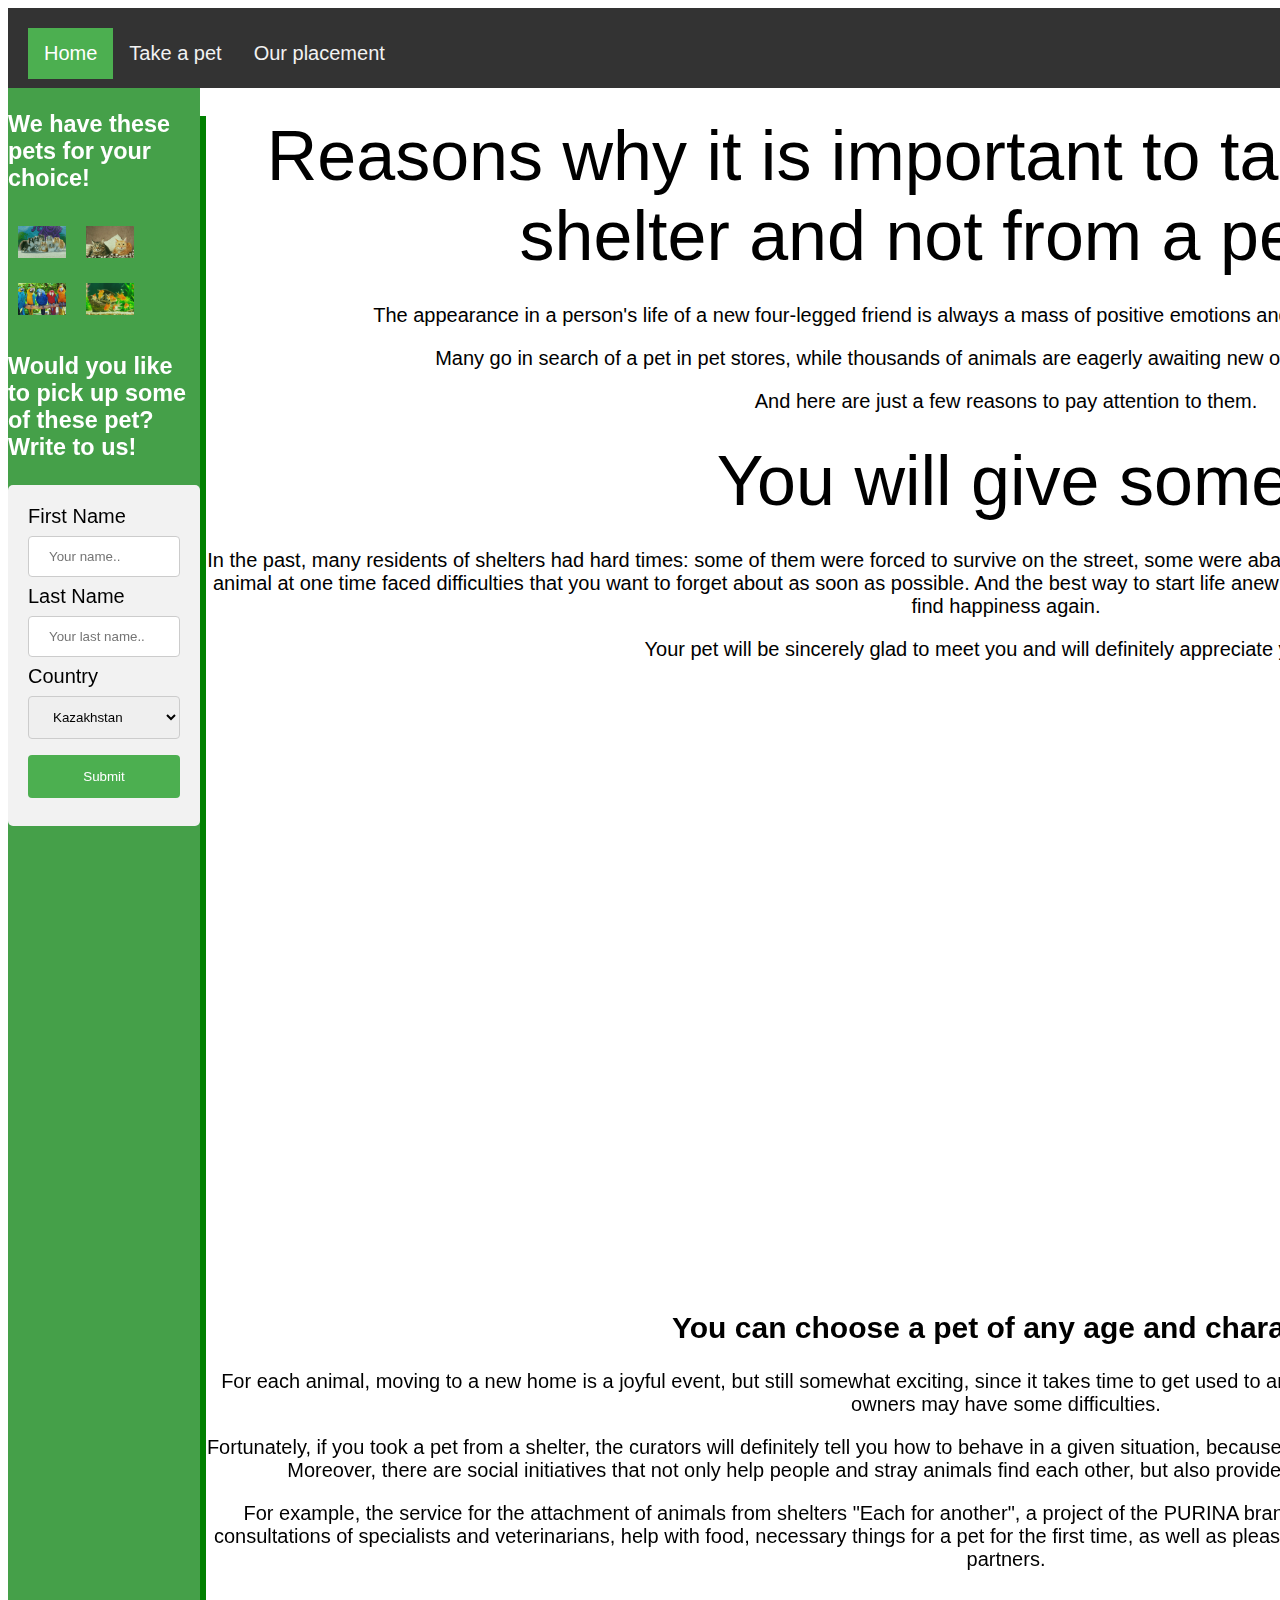
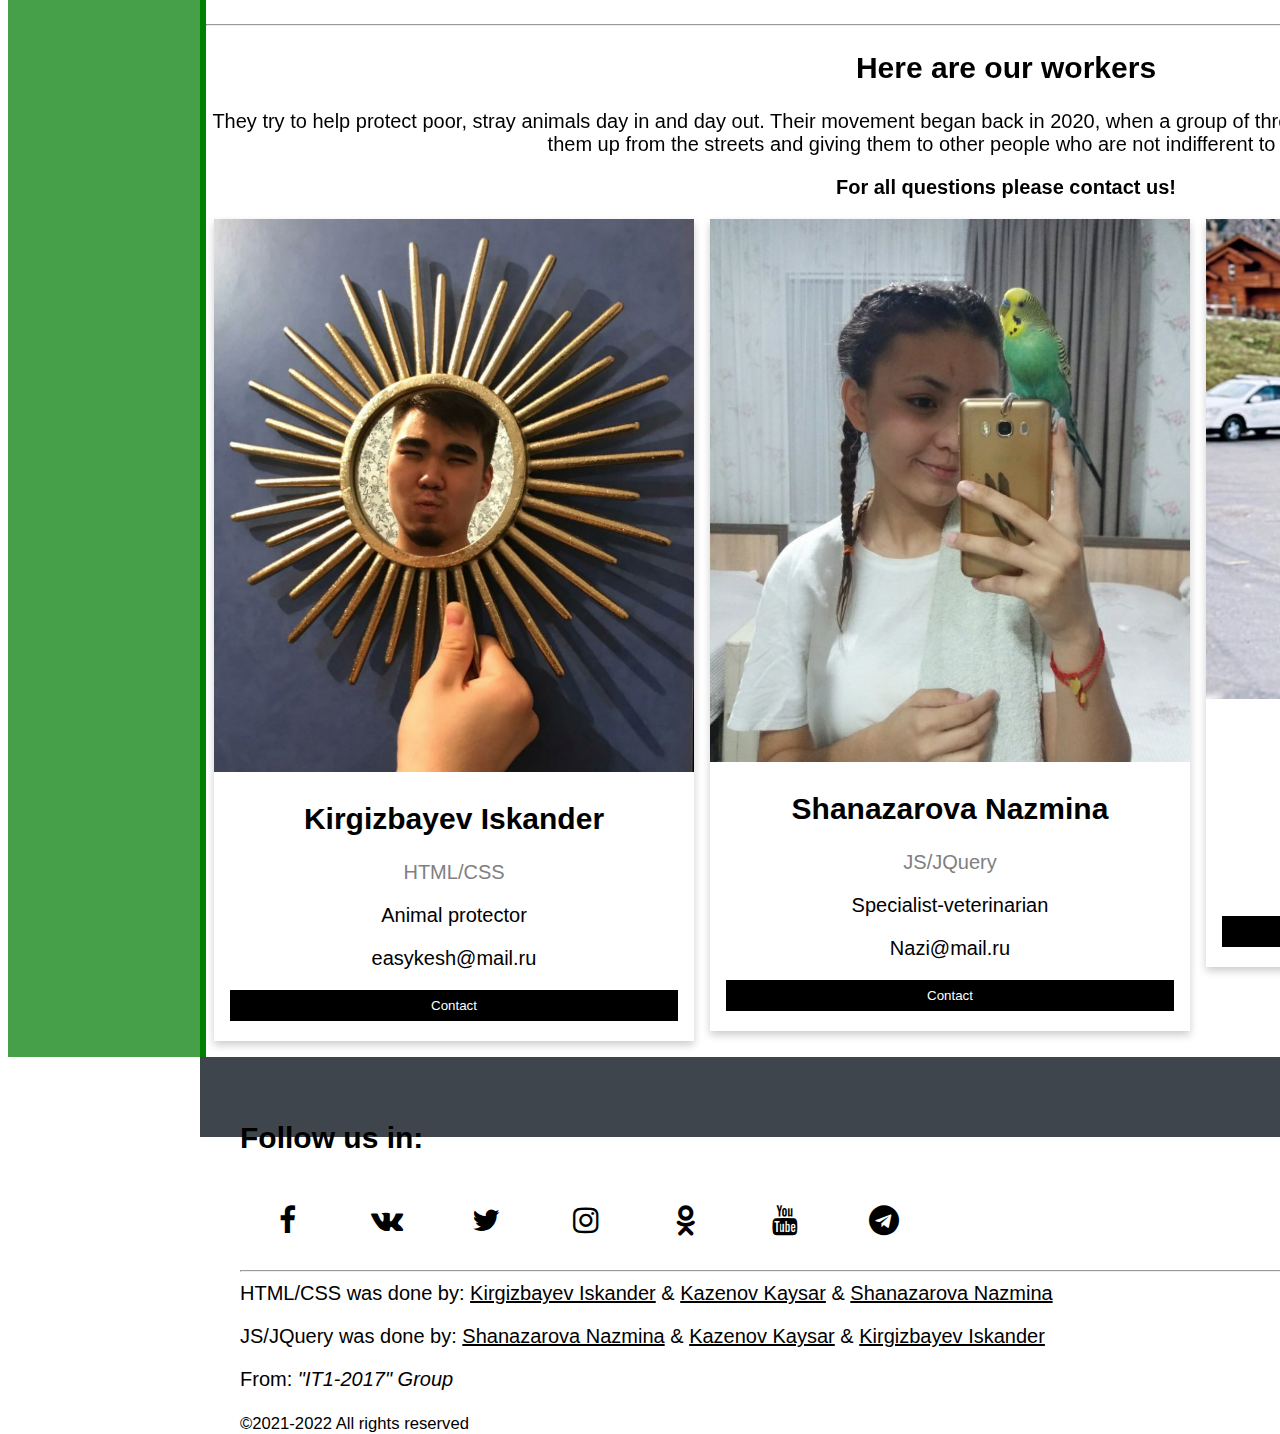
<file: index.html>
<!DOCTYPE html>
<html lang="en">
<head>
    <meta charset="UTF-8">
    <meta http-equiv="X-UA-Compatible" content="IE=edge">
    <meta name="viewport" content="width=device-width, initial-scale=1.0">
    <link rel="shortcut icon" href="95a1Iv5t2nk.png" type="image/png">
    <link rel="stylesheet" href="https://cdnjs.cloudflare.com/ajax/libs/font-awesome/4.7.0/css/font-awesome.min.css">
    <link rel="stylesheet" href="style.css">
    <title>Final Project</title>

</head>
<body>
    <header>
        <div class="topnav">
            <a class= "active" href="index.html">Home</a>
            <a href="Admin.html">Take a pet</a>
            <a href="Placement.html">Our placement</a>
            <div class="topnav-right">
                <a href="Log_Form.html">Log in</a>
                <a href="Reg_Form.html">Register</a>
              </div>
          </div>
    </header>
    <article>
      <div class="vl">
        <h1>Reasons why it is important to take a pet from a shelter and not from a pet store</h1>
        <p>The appearance in a person's life of a new four-legged friend is always a mass of positive emotions and a completely unforgettable experience. </p>
        <p> Many go in search of a pet in pet stores, while thousands of animals are eagerly awaiting new owners within the walls of shelters. </p>
        <p> And here are just a few reasons to pay attention to them.</p>
        <h1>You will give
          <span
          class="txt-rotate"
          data-period="2000"
          data-rotate='[ "someone.", "new.", "life." ]'></span>
          </h1>
        <p>In the past, many residents of shelters had hard times: some of them were forced to survive on the street, some were abandoned by their beloved owners. One way or another, each animal at one time faced difficulties that you want to forget about as soon as possible. And the best way to start life anew is to meet a friend who will take you with him and help you find happiness again. </p>
        <p>Your pet will be sincerely glad to meet you and will definitely appreciate your care.</p>
        <iframe width="1600" height="600" src="https://www.youtube.com/embed/xy0VHPNFqvU" title="YouTube video player" frameborder="0" allow="accelerometer; autoplay; clipboard-write; encrypted-media; gyroscope; picture-in-picture" allowfullscreen></iframe>
        <h2>You can choose a pet of any age and character</h2>
        <p>For each animal, moving to a new home is a joyful event, but still somewhat exciting, since it takes time to get used to an unfamiliar environment. Because of this, at first, the new owners may have some difficulties.</p>
        <p> Fortunately, if you took a pet from a shelter, the curators will definitely tell you how to behave in a given situation, because they are well aware of the characteristics of all their wards. Moreover, there are social initiatives that not only help people and stray animals find each other, but also provide all-round assistance to the pet and its new owner.</p>
        <p> For example, the service for the attachment of animals from shelters "Each for another", a project of the PURINA brand, has a support program that includes round-the-clock consultations of specialists and veterinarians, help with food, necessary things for a pet for the first time, as well as pleasant bonuses from pet stores and veterinary clinics - project partners.</p>
        <br>
        <hr>
        <h2>Here are our workers</h2>
        <p>They try to help protect poor, stray animals day in and day out.
          Their movement began back in 2020, when a group of three young people gathered to help stray animals, by picking them up from the streets and giving them to other people who are not indifferent to our smaller brothers.</p>
          <p><b>For all questions please contact us!</b></p>
        <div class="row">
            <div class="columnn">
              <div class="card">
                <img src="KUYCIxPEzDs.jpg" alt="employee1" style="width:100%">
                <div class="containerr">
                  <h2>Kirgizbayev Iskander</h2>
                  <p class="title">HTML/CSS</p>
                  <p>Animal protector</p>
                  <p>easykesh@mail.ru</p>
                  <p><a href="https://vk.com/ezykesh"><button class="button">Contact</button></a></p>
                </div>
              </div>
            </div>
          
            <div class="columnn">
              <div class="card">
                <img src="ddskI_aKyWQ.jpg" alt="employee2" style="width:100%">
                <div class="containerr">
                  <h2>Shanazarova Nazmina</h2>
                  <p class="title">JS/JQuery</p>
                  <p>Specialist-veterinarian</p>
                  <p>Nazi@mail.ru</p>
                  <p><a href="https://vk.com/id509894083"><button class="button">Contact</button></a></p>
                </div>
              </div>
            </div>
            <div class="columnn">
              <div class="card">
                <img src="AQtgx6ztHSg.jpg" alt="employee3" style="width:100%">
                <div class="containerr">
                  <h2>Employee3</h2>
                  <p class="title">Support</p>
                  <p>Animal Trainer</p>
                  <p>kkazenov@mail.ru</p>
                  <p><a href="https://vk.com/kkkazenov"><button class="button">Contact</button></a></p>
                </div>
              </div>
            </div>
          </div>
      </div>
    </article>
    <aside>  
        <div class="left">
        <h3>We have these pets for your choice!</h3>
        </div>
        <div class="row">
            <div class="column">
              <img src="sobaki_600x400.jpg" alt="Dogs" style="width:100%" onclick="myFunction(this);">
            </div>
            <div class="column">
              <img src="koshki_600x400.jpg" alt="Cats" style="width:100%" onclick="myFunction(this);">
            </div>
            <div class="column">
              <img src="ptichki_600x400.jpg" alt="Birds" style="width:100%" onclick="myFunction(this);">
            </div>
            <div class="column">
                <img src="rybki_600x400.jpg" alt="Fishes" style="width:100%" onclick="myFunction(this);">
            </div>
            
          </div>
          <div class="container3">
            <span onclick="this.parentElement.style.display='none'" class="closebtn"></span>
            <img id="expandedImg" style="width:100%">
            <div id="imgtext"></div>
          </div>
          <h3>Would you like to pick up some of these pet? Write to us!</h3>
        <div class="div1">
        <form>
        <label for="fname">First Name</label>
        <input type="text" id="fname" name="firstname" placeholder="Your name..">
    
        <label for="lname">Last Name</label>
        <input type="text" id="lname" name="lastname" placeholder="Your last name..">
    
        <label for="country">Country</label>
        <select id="country" name="country">
          <option value="kazakhstan">Kazakhstan</option>
          <option value="russia">Russia</option>
          <option value="ukraine">Ukraine</option>
          <option value="uzbekistan">Uzbekistan</option>
          <option value="tajikistan">Tajikistan</option>
        </select>
      
        <input type="submit" value="Submit">
    </div>
    </aside>
    <footer class="colophon grid">
        <h2>Follow us in:</h2>
        <a class="fa fa-facebook" href=""></a>
        <a class="fa fa-vk" href=""></a>
        <a class="fa fa-twitter" href=""></a>
        <a class="fa fa-instagram" href=""></a>
        <a class="fa fa-odnoklassniki" href=""></a>
        <a class="fa fa-youtube" href=""></a>
        <a class="fa fa-telegram" href=""></a>
        <hr>
        <div>
           HTML/CSS was done by: <a href="#">Kirgizbayev Iskander</a> & <a href="#">Kazenov Kaysar</a> & <a href="#">Shanazarova Nazmina</a>
           <p>JS/JQuery was done by: <a href="#">Shanazarova Nazmina</a> & <a href="#">Kazenov Kaysar</a> & <a href="#">Kirgizbayev Iskander</a></p> 
           <p>From: <a><i> "IT1-2017" Group</i></a></p>
           <small>©2021-2022 All rights reserved</small>
        </div>
     </footer>
     <script src="script.js"></script>
</body>
</html>
</file>
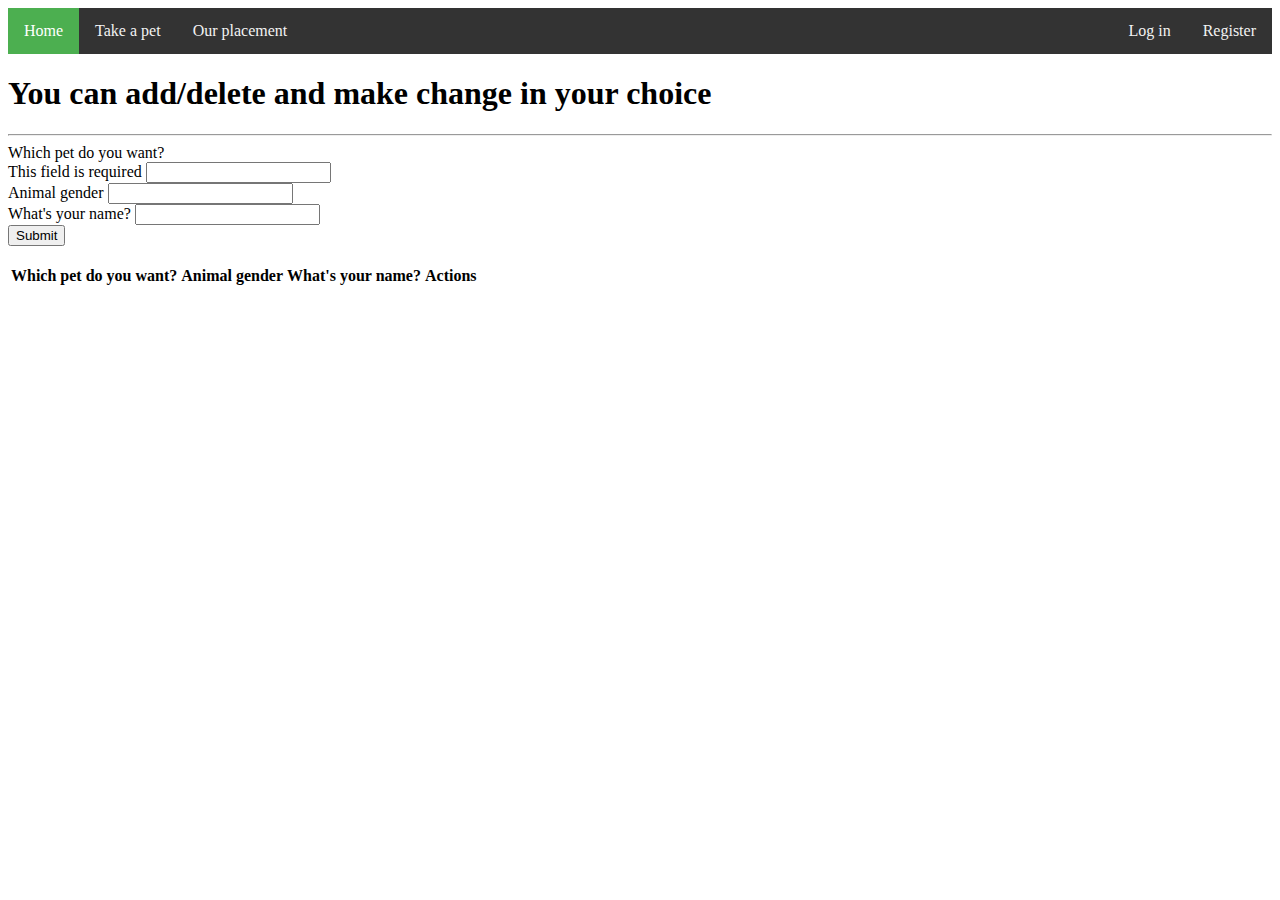
<file: Admin.html>
<!DOCTYPE html>
<html lang="en">
<head>
    <meta charset="UTF-8">
    <meta http-equiv="X-UA-Compatible" content="IE=edge">
    <meta name="viewport" content="width=device-width, initial-scale=1.0">
    <link rel="shortcut icon" href="95a1Iv5t2nk.png" type="image/png">
    <link rel="stylesheet" href="https://cdnjs.cloudflare.com/ajax/libs/font-awesome/4.7.0/css/font-awesome.min.css">
    <link rel="stylesheet" href="Admin.css">
    <title>Take a pet</title>
</head>
<body>
    <header>
        <div class="topnav">
            <a class= "active" href="index.html">Home</a>
            <a href="#">Take a pet</a>
            <a href="Placement.html">Our placement</a>
            <div class="topnav-right">
                <a href="Log_Form.html">Log in</a>
                <a href="Reg_Form.html">Register</a>
              </div>
          </div>
    <div class="container">
        <h1>You can add/delete and make change in your choice</h1>
        <hr>
        <form onsubmit="event.preventDefault();OFS();" autocomplete="off">
           <div>
              <label>Which pet do you want?</label> <br>
              <label class="validation-error hide" id="ItemNameValidationError">This field is required</label>
              <input type="text" name="Item" id="Item">
           </div>
           <div>
              <label>Animal gender</label>
              <input type="text" name="author" id="author">
           </div>
           <div>
              <label>What's your name?</label>
              <input type="text" name="name" id="price">
           </div>
           <div  class="form-action-buttons">
              <input type="submit" value="Submit">
           </div>
        </form>
        <br/>
        <table class="list" id="empList">
           <thead>
              <tr>
                 <th>Which pet do you want?</th>
                 <th>Animal gender</th>
                 <th>What's your name?</th>
                 <th>Actions</th>
              </tr>
           </thead>
           <tbody>
           </tbody>
        </table>
     </div>
     <script src="script.js"></script>
</body>
</html>
</file>
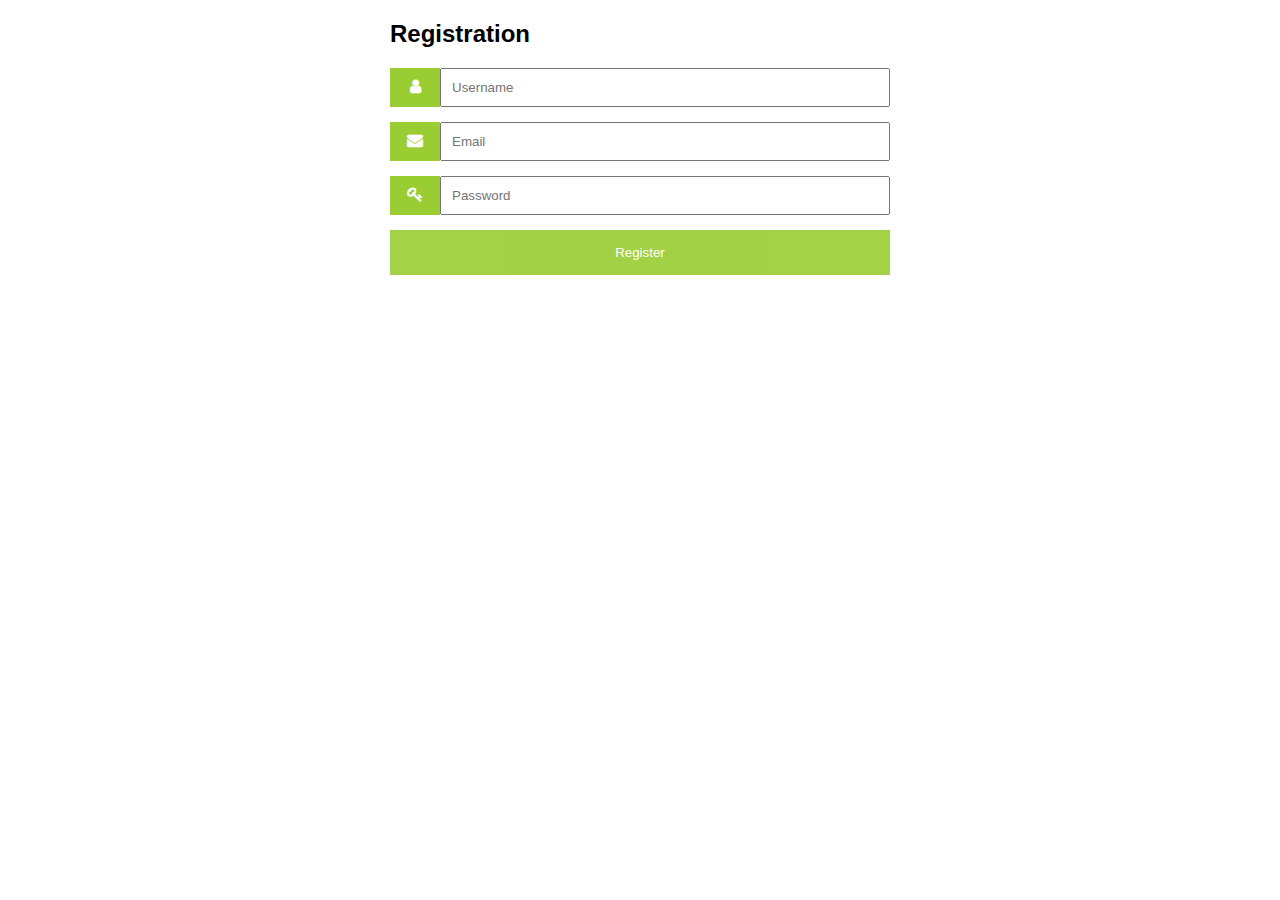
<file: Log_Form.html>
<!DOCTYPE html>
<html lang="en">
<head>
    <meta charset="UTF-8">
    <meta http-equiv="X-UA-Compatible" content="IE=edge">
    <meta name="viewport" content="width=device-width, initial-scale=1.0">
    <link rel="shortcut icon" href="95a1Iv5t2nk.png" type="image/png">
    <link rel="stylesheet" href="https://cdnjs.cloudflare.com/ajax/libs/font-awesome/4.7.0/css/font-awesome.min.css">
    <link rel="stylesheet" href="Login.css">
    <title>Log in</title>
</head>
<body>
    <form action="/action_page.php" style="max-width:500px;margin:auto">
        <h2>Registration</h2>
        <div class="input-container">
          <i class="fa fa-user icon"></i>
          <input class="input-field" type="text" placeholder="Username" name="usrnm">
        </div>
      
        <div class="input-container">
          <i class="fa fa-envelope icon"></i>
          <input class="input-field" type="text" placeholder="Email" name="email">
        </div>
        
        <div class="input-container">
          <i class="fa fa-key icon"></i>
          <input class="input-field" type="password" placeholder="Password" name="psw">
        </div>
      
        <button type="submit" class="btn">Register</button>
      </form>
    
</body>
</html>
</file>
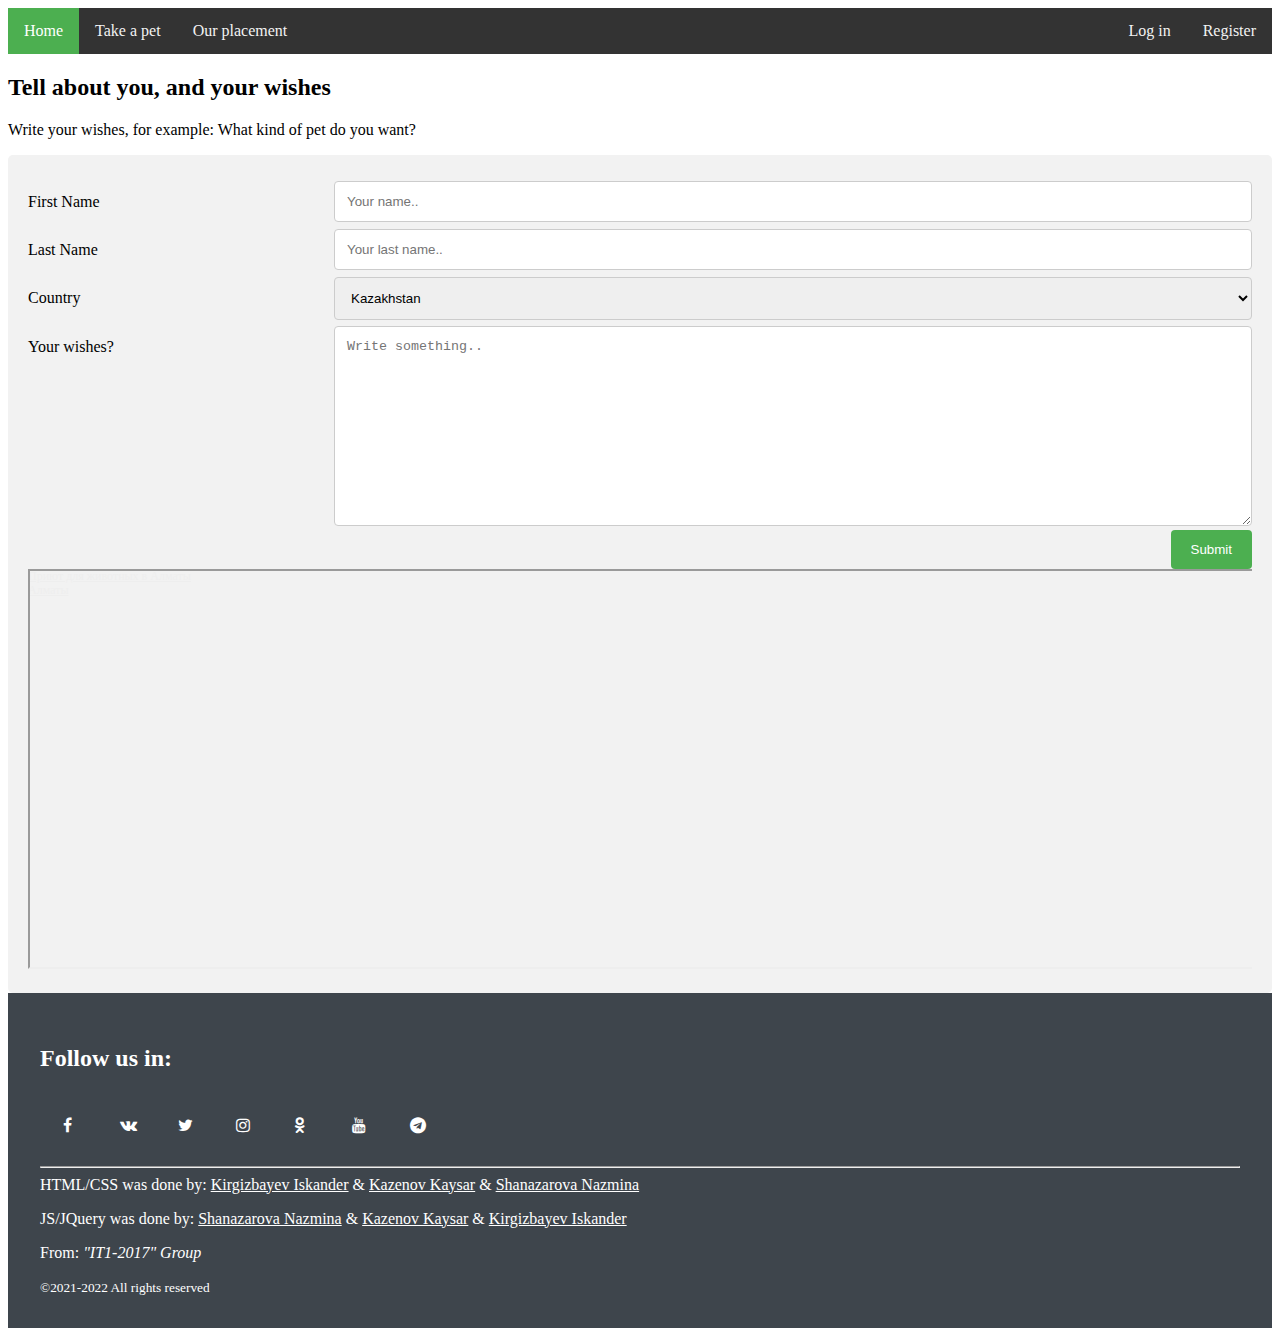
<file: Placement.html>
<!DOCTYPE html>
<html lang="en">
<head>
    <meta charset="UTF-8">
    <meta http-equiv="X-UA-Compatible" content="IE=edge">
    <meta name="viewport" content="width=device-width, initial-scale=1.0">
    <link rel="stylesheet" href="Placement.css">
    <link rel="shortcut icon" href="95a1Iv5t2nk.png" type="image/png">
    <link rel="stylesheet" href="https://cdnjs.cloudflare.com/ajax/libs/font-awesome/4.7.0/css/font-awesome.min.css">
    <title>Document</title>
</head>
<body>
    <header>
        <div class="topnav">
            <a class= "active" href="index.html">Home</a>
            <a href="#">Take a pet</a>
            <a href="#">Our placement</a>
            <div class="topnav-right">
                <a href="Log_Form.html">Log in</a>
                <a href="Reg_Form.html">Register</a>
              </div>
          </div>
    </header>

    <h2>Tell about you, and your wishes</h2>
<p>Write your wishes, for example: What kind of pet do you want?</p>

<div class="container">
  <form action="index.html">
    <div class="row">
      <div class="col-25">
        <label for="fname">First Name</label>
      </div>
      <div class="col-75">
        <input type="text" id="fname" name="firstname" placeholder="Your name..">
      </div>
    </div>
    <div class="row">
      <div class="col-25">
        <label for="lname">Last Name</label>
      </div>
      <div class="col-75">
        <input type="text" id="lname" name="lastname" placeholder="Your last name..">
      </div>
    </div>
    <div class="row">
      <div class="col-25">
        <label for="country">Country</label>
      </div>
      <div class="col-75">
        <select id="country" name="country">
          <option value="kazakhstan">Kazakhstan</option>
          <option value="russia">Russia</option>
          <option value="Ukraine">Ukraine</option>
        </select>
      </div>
    </div>
    <div class="row">
      <div class="col-25">
        <label for="subject">Your wishes?</label>
      </div>
      <div class="col-75">
        <textarea id="subject" name="subject" placeholder="Write something.." style="height:200px"></textarea>
      </div>
    </div>
    <div class="row">
      <input type="submit" value="Submit">
    </div>
    <div style="position:relative;overflow:hidden;"><a href="https://yandex.kz/maps/162/almaty/search/%D0%9F%D1%80%D0%B8%D1%8E%D1%82%20%D0%B4%D0%BB%D1%8F%20%D0%B6%D0%B8%D0%B2%D0%BE%D1%82%D0%BD%D1%8B%D1%85/?utm_medium=mapframe&utm_source=maps" style="color:#eee;font-size:12px;position:absolute;top:0px;">Приют для животных в Алматы</a><a href="https://yandex.kz/maps/162/almaty/?utm_medium=mapframe&utm_source=maps" style="color:#eee;font-size:12px;position:absolute;top:14px;">Алматы</a><iframe src="https://yandex.kz/map-widget/v1/-/CCUym4tn0C" width="1920" height="400" frameborder="1" allowfullscreen="true" style="position:relative;"></iframe></div>
  </form>
</div>
<footer class="colophon grid">
  <h2>Follow us in:</h2>
  <a class="fa fa-facebook" href=""></a>
  <a class="fa fa-vk" href=""></a>
  <a class="fa fa-twitter" href=""></a>
  <a class="fa fa-instagram" href=""></a>
  <a class="fa fa-odnoklassniki" href=""></a>
  <a class="fa fa-youtube" href=""></a>
  <a class="fa fa-telegram" href=""></a>
  <hr>
  <div>
     HTML/CSS was done by: <a href="#">Kirgizbayev Iskander</a> & <a href="#">Kazenov Kaysar</a> & <a href="#">Shanazarova Nazmina</a>
     <p>JS/JQuery was done by: <a href="#">Shanazarova Nazmina</a> & <a href="#">Kazenov Kaysar</a> & <a href="#">Kirgizbayev Iskander</a></p> 
     <p>From: <a><i> "IT1-2017" Group</i></a></p>
     <small>©2021-2022 All rights reserved</small>
  </div>
</footer>
</body>
</html>
</file>
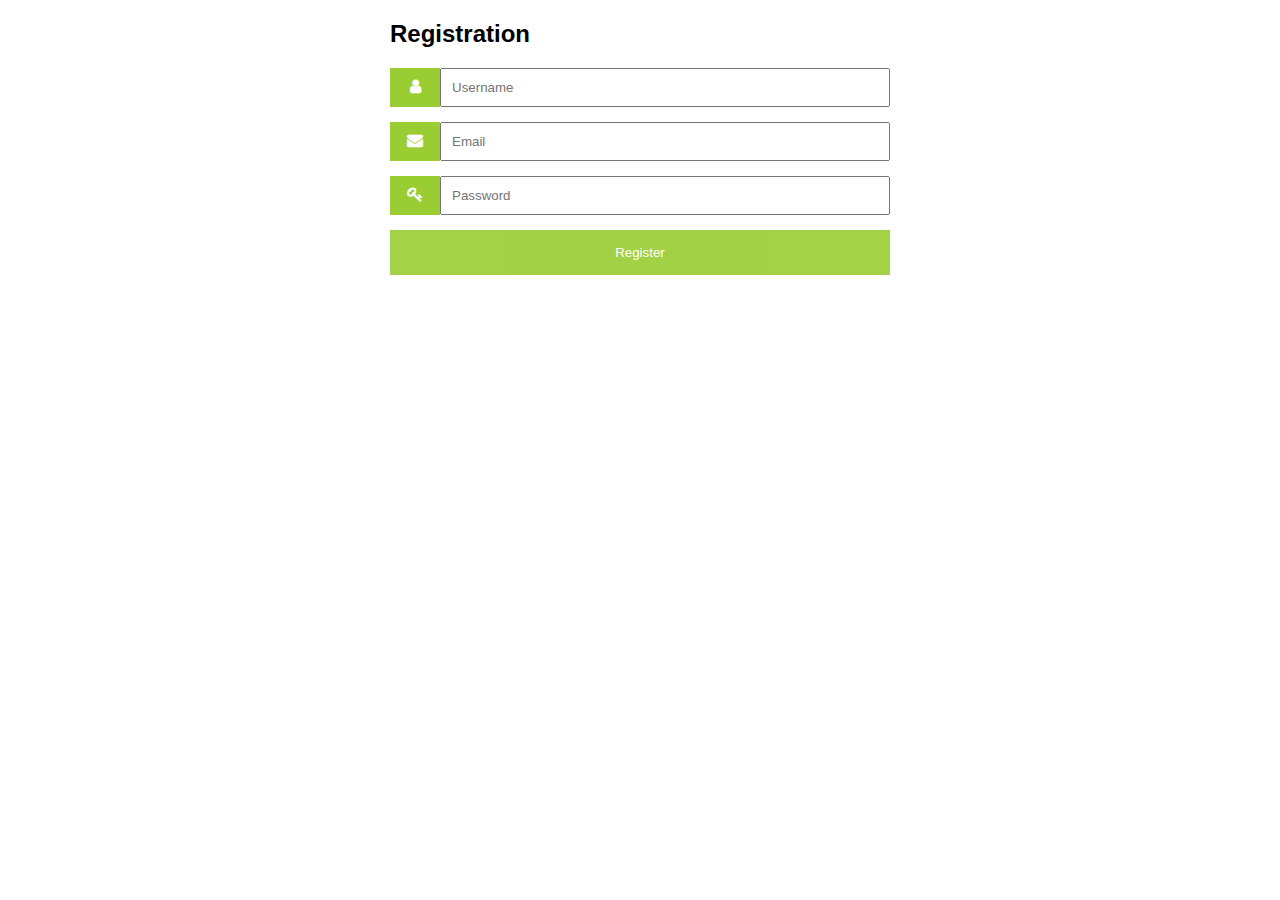
<file: Reg_Form.html>
<!DOCTYPE html>
<html lang="en">
<head>
    <meta charset="UTF-8">
    <meta http-equiv="X-UA-Compatible" content="IE=edge">
    <meta name="viewport" content="width=device-width, initial-scale=1.0">
    <link rel="shortcut icon" href="95a1Iv5t2nk.png" type="image/png">
    <link rel="stylesheet" href="https://cdnjs.cloudflare.com/ajax/libs/font-awesome/4.7.0/css/font-awesome.min.css">
    <link rel="stylesheet" href="Reg.css">
    <title>Log in</title>
</head>
<body>
    <form action="/action_page.php" style="max-width:500px;margin:auto">
        <h2>Registration</h2>
        <div class="input-container">
          <i class="fa fa-user icon"></i>
          <input class="input-field" type="text" placeholder="Username" name="usrnm">
        </div>
      
        <div class="input-container">
          <i class="fa fa-envelope icon"></i>
          <input class="input-field" type="text" placeholder="Email" name="email">
        </div>
        
        <div class="input-container">
          <i class="fa fa-key icon"></i>
          <input class="input-field" type="password" placeholder="Password" name="psw">
        </div>
      
        <button type="submit" class="btn">Register</button>
      </form>
    
</body>
</html>
</file>
<file: style.css>
/*body*/
body {
    display: grid;
    grid-template-areas: 'header header' 'menu content' '. footer';
    grid-template-columns: 12rem 1fr;
    grid-template-rows: 5rem 1fr 3rem;
    font-family: Arial;
    font-size: 20px;
  }
  .vl {
    border-left: 6px solid green;
    border-right: 6px solid green;
    height: 100%;
}
  /*header*/
  header {
    grid-area: header;
    background-color: #333;
    padding: 20px;
    text-align: center;
  }

  .topnav {
    overflow: hidden;
    background-color: #333;
  }
  
  .topnav a {
    float: left;
    display: block;
    color: #f2f2f2;
    text-align: center;
    padding: 14px 16px;
    text-decoration: none;
  }
  
  .topnav a:hover {
    background-color: #ddd;
    color: black;
  }
  
  .topnav a.active {
	background-color: #4CAF50;
	color: white;
  }
  
  .topnav-right {
	float: right;
  }

  /*article*/
  article {
    grid-area: content;
    background-image: green;
    text-align: center;
  }
  .columnn {
    float: left;
    width: 30%;
    margin-bottom: 16px;
    padding: 0 8px;
  }
  
  .card {
    box-shadow: 0 4px 8px 0 rgba(0, 0, 0, 0.2);
  }
  
  .containerr {
    padding: 0 16px;
  }
  
  .containerr::after, .row::after {
    content: "";
    clear: both;
    display: table;
  }
  
  h1 {
    font-weight: 200;
    margin: 0.4em 0;
    }
    h1 { font-size: 3.5em; }
  .title {
    color: grey;
  }
  .fa {
    padding: 20px;
    font-size: 30px;
    width: 50px;
    text-align: center;
    text-decoration: none;
    margin: 5px 2px;
  }
  
  .fa:hover {
    opacity: 0.7;
    color: white;
  }
  .button {
    border: none;
    outline: 0;
    display: inline-block;
    padding: 8px;
    color: white;
    background-color: #000;
    text-align: center;
    cursor: pointer;
    width: 100%;
  }
  
  .button:hover {
    background-color: #555;
  }
  /*aside*/
  aside {
    grid-area: menu;
    background-color: #45a049;
  }
  h3{
    color: white;
  }
  input[type=text], select {
    width: 100%;
    padding: 12px 20px;
    margin: 8px 0;
    display: inline-block;
    border: 1px solid #ccc;
    border-radius: 4px;
    box-sizing: border-box;
  }
  
  input[type=submit] {
    width: 100%;
    background-color: #4CAF50;
    color: white;
    padding: 14px 20px;
    margin: 8px 0;
    border: none;
    border-radius: 4px;
    cursor: pointer;
  }
  
  input[type=submit]:hover {
    background-color: #45a049;
  }
  
  .div1 {
    border-radius: 5px;
    background-color: #f2f2f2;
    padding: 20px;
  }
/*footer*/
  footer {
    grid-area: footer;
    background-color: #333 ;
  }
  
  .column {
    float: left;
    width: 25%;
    padding: 10px;
}
.colophon {
	padding: 2em;
	background: #3E454C;
	color: black;
}

.colophon a {
	color: black;
}

.colophon a:hover,
.colophon a:focus {
	border-bottom: 1px solid black;
}
/* Style the images inside the grid */
.column img {
    opacity: 0.8; 
    cursor: pointer; 
}

.column img:hover {
    opacity: 1;
}

/* Clear floats after the columns */
.row:after {
    content: "";
    display: table;
    clear: both;
}

/* The expanding image container */
.container3 {
    position: relative;
    display: none;
}

/* Expanding image text */
#imgtext {
    position: absolute;
    bottom: 15px;
    left: 15px;
    color: white;
    font-size: 20px;
}

/* Closable button inside the expanded image */
.closebtn {
    position: absolute;
    top: 10px;
    right: 15px;
    color: white;
    font-size: 35px;
    cursor: pointer;
}

.container {
	padding: 0 16px;
}

.container::after,
.row::after {
	content: "";
	clear: both;
	display: table;
}
.registerbtn {
	background-color: #f53e19;
	color: white;
	padding: 16px 20px;
	margin: 8px 0;
	border: none;
	cursor: pointer;
	width: 100%;
	opacity: 0.9;
}

.registerbtn:hover {
	opacity: 1;
}

a {
	color: dodgerblue;
}

.signin {
	background-color: #f1f1f1;
	text-align: center;
}
  
  @media (max-width: 600px) {
    body {
      grid-template-areas:
        'header'
        'menu'
        'content'
        'footer';
      grid-template-columns: 1fr;
      grid-template-rows: 5rem auto 1fr 3rem;
    }
    .colophon {
			grid-column: span 8;
		}
    .columnn {
      width: 100%;
      display: block;
    }
  }
</file>
<file: Admin.css>
.topnav {
    overflow: hidden;
    background-color: #333;
  }
  
  .topnav a {
    float: left;
    display: block;
    color: #f2f2f2;
    text-align: center;
    padding: 14px 16px;
    text-decoration: none;
  }
  
  .topnav a:hover {
    background-color: #ddd;
    color: black;
  }
  
  .topnav a.active {
	background-color: #4CAF50;
	color: white;
  }
  
  .topnav-right {
	float: right;
  }
  .colophon {
	padding: 2em;
	background: #3E454C;
	color: white;
}

.colophon a {
	color: white;
}

.colophon a:hover,
.colophon a:focus {
	border-bottom: 1px solid white;
}
</file>
<file: Login.css>
body {font-family: Arial, Helvetica, sans-serif;}
* {box-sizing: border-box;}

.input-container {
    display: -ms-flexbox; /* IE10 */
    display: flex;
    width: 100%;
    margin-bottom: 15px;
}

.icon {
    padding: 10px;
    background-color: yellowgreen;
    color: white;
    min-width: 50px;
    text-align: center;
}

.input-field {
    width: 100%;
    padding: 10px;
    outline: none;
}

.input-field:focus {
    border: 2px solid yellowgreen;
}

/* Set a style for the submit button */
.btn {
    background-color: yellowgreen;
    color: white;
    padding: 15px 20px;
    border: none;
    cursor: pointer;
    width: 100%;
    opacity: 0.9;
}

.btn:hover {
    opacity: 1;
}
</file>
<file: Placement.css>
* {
    box-sizing: border-box;
}

input[type=text], select, textarea {
    width: 100%;
    padding: 12px;
    border: 1px solid #ccc;
    border-radius: 4px;
    resize: vertical;
}

label {
    padding: 12px 12px 12px 0;
    display: inline-block;
}

input[type=submit] {
    background-color: #4CAF50;
    color: white;
    padding: 12px 20px;
    border: none;
    border-radius: 4px;
    cursor: pointer;
    float: right;
}

input[type=submit]:hover {
    background-color: #45a049;
}

.container {
    border-radius: 5px;
    background-color: #f2f2f2;
    padding: 20px;
}

.col-25 {
    float: left;
    width: 25%;
    margin-top: 6px;
}

.col-75 {
    float: left;
    width: 75%;
    margin-top: 6px;
}

/* Clear floats after the columns */
.row:after {
    content: "";
    display: table;
    clear: both;
}

.topnav {
    overflow: hidden;
    background-color: #333;
  }
  
  .topnav a {
    float: left;
    display: block;
    color: #f2f2f2;
    text-align: center;
    padding: 14px 16px;
    text-decoration: none;
  }
  
  .topnav a:hover {
    background-color: #ddd;
    color: black;
  }
  
  .topnav a.active {
	background-color: #4CAF50;
	color: white;
  }
  
  .topnav-right {
	float: right;
  }
  .colophon {
	padding: 2em;
	background: #3E454C;
	color: white;
}

.colophon a {
	color: white;
}

.colophon a:hover,
.colophon a:focus {
	border-bottom: 1px solid white;
}
.fa {
	padding: 20px;
	font-size: 30px;
	width: 50px;
	text-align: center;
	text-decoration: none;
	margin: 5px 2px;
}

.fa:hover {
	opacity: 0.7;
	color: white;
}
  
/* Responsive layout - when the screen is less than 600px wide, make the two columns stack on top of each other instead of next to each other */
@media screen and (max-width: 600px) {
    .col-25, .col-75, input[type=submit] {
        width: 100%;
        margin-top: 0;
    }
}
</file>
<file: Reg.css>
body {font-family: Arial, Helvetica, sans-serif;}
* {box-sizing: border-box;}

.input-container {
    display: -ms-flexbox; /* IE10 */
    display: flex;
    width: 100%;
    margin-bottom: 15px;
}

.icon {
    padding: 10px;
    background-color: yellowgreen;
    color: white;
    min-width: 50px;
    text-align: center;
}

.input-field {
    width: 100%;
    padding: 10px;
    outline: none;
}

.input-field:focus {
    border: 2px solid yellowgreen;
}

/* Set a style for the submit button */
.btn {
    background-color: yellowgreen;
    color: white;
    padding: 15px 20px;
    border: none;
    cursor: pointer;
    width: 100%;
    opacity: 0.9;
}

.btn:hover {
    opacity: 1;
}
</file>
